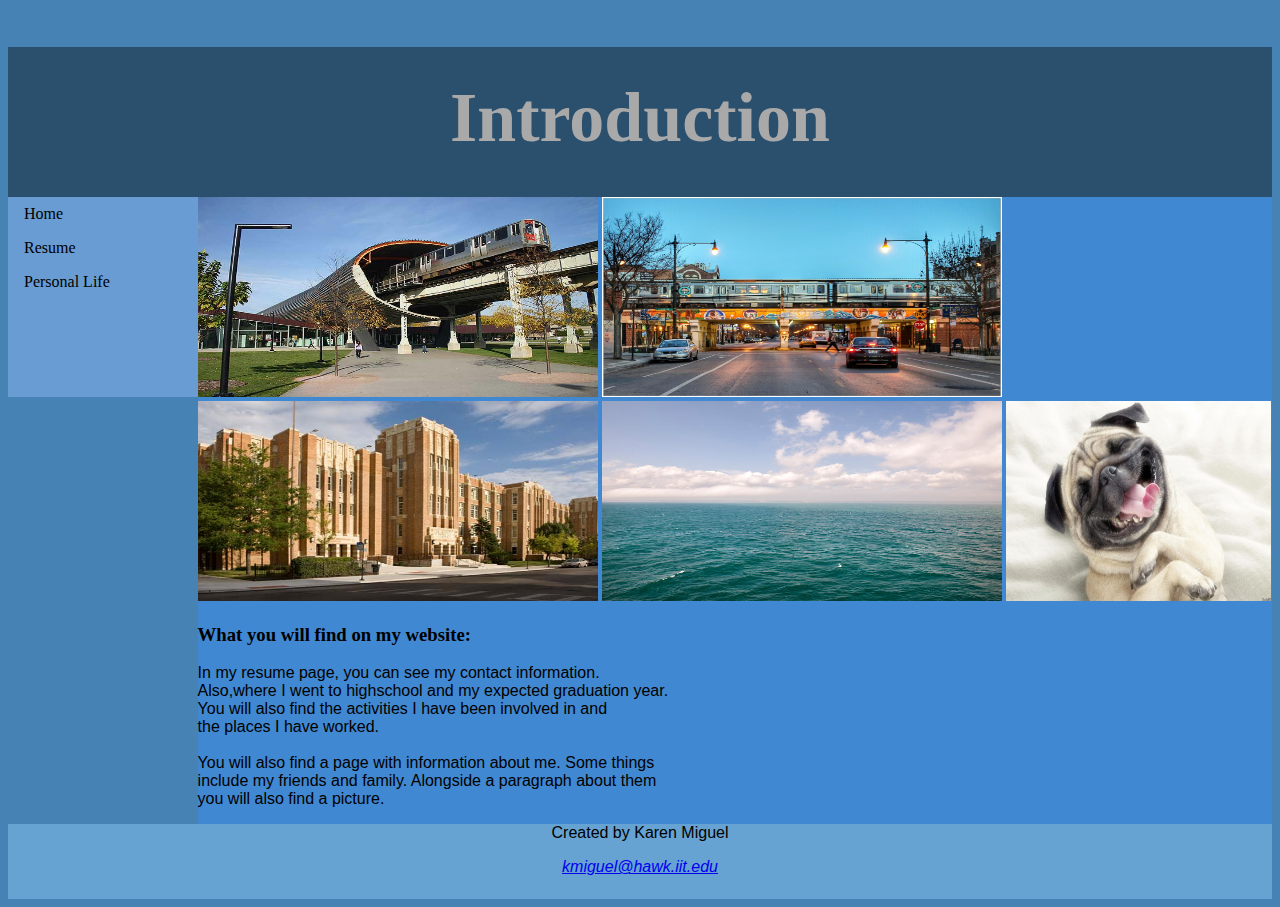
<file: index.html>
<!--Karen Miguel
March 1, 2017
Project: 02
--> 
<!DOCTYPE html>
<html lang = "en">

	<head>
		<meta charset = "UTF-8">
		<title>Home</title>
		<link rel="stylesheet" href="style.css"/>
	</head>
	<body>
	<div id = "header">
	<h1>Introduction</h1>

	</div>
	<div id = "sidebar">
		<nav>
			<ul>
				<li><a href = "#">Home</a></li>
				<li><a href = "resume.html">Resume</a></li>
				<li><a href = "personal.html">Personal Life</a></li>
			</ul>
		</nav>
	</div>
	
	<div id = "maincontent">
	
	<img src = "iit.jpg" alt = "IIT" style = "width:400px;height:200px;">
	<img src = "rogerspark.jpg" alt = "Rogers Park" style = "width:400px;height:200px;">
	<img src = "vonsteuben.jpg" alt = "Von Steuben" style = "width:400px;height:200px;">
	<img src = "lake.jpg" alt = "Lake Michigan" style = "width:400px;height:200px;">
	<img src = "funny.jpg" alt = "Funny Dog" style = "width:265px;height:200px;">
	
	 <h3>What you will find on my website:</h3>
	 <p>In my resume page, you can see my contact information.<br>
	 Also,where I went to highschool and my expected graduation year.<br>
	 You will also find the activities I have been involved in and <br>
	 the places I have worked.
	 <br>
	 <br>
	 You will also find a page with information about me. Some things<br>
	 include my friends and family. Alongside a paragraph about them<br>
	 you will also find a picture.
	 </p>
	
	</div>
	
	<div id="footer">
		<p>Created by Karen Miguel</p>
		<address>
			<p><a href = "mailto:kmiguel@hawk.iit.edu">kmiguel@hawk.iit.edu</a></p>
		</address>
	</div>
	
	</body>
</html>
</file>
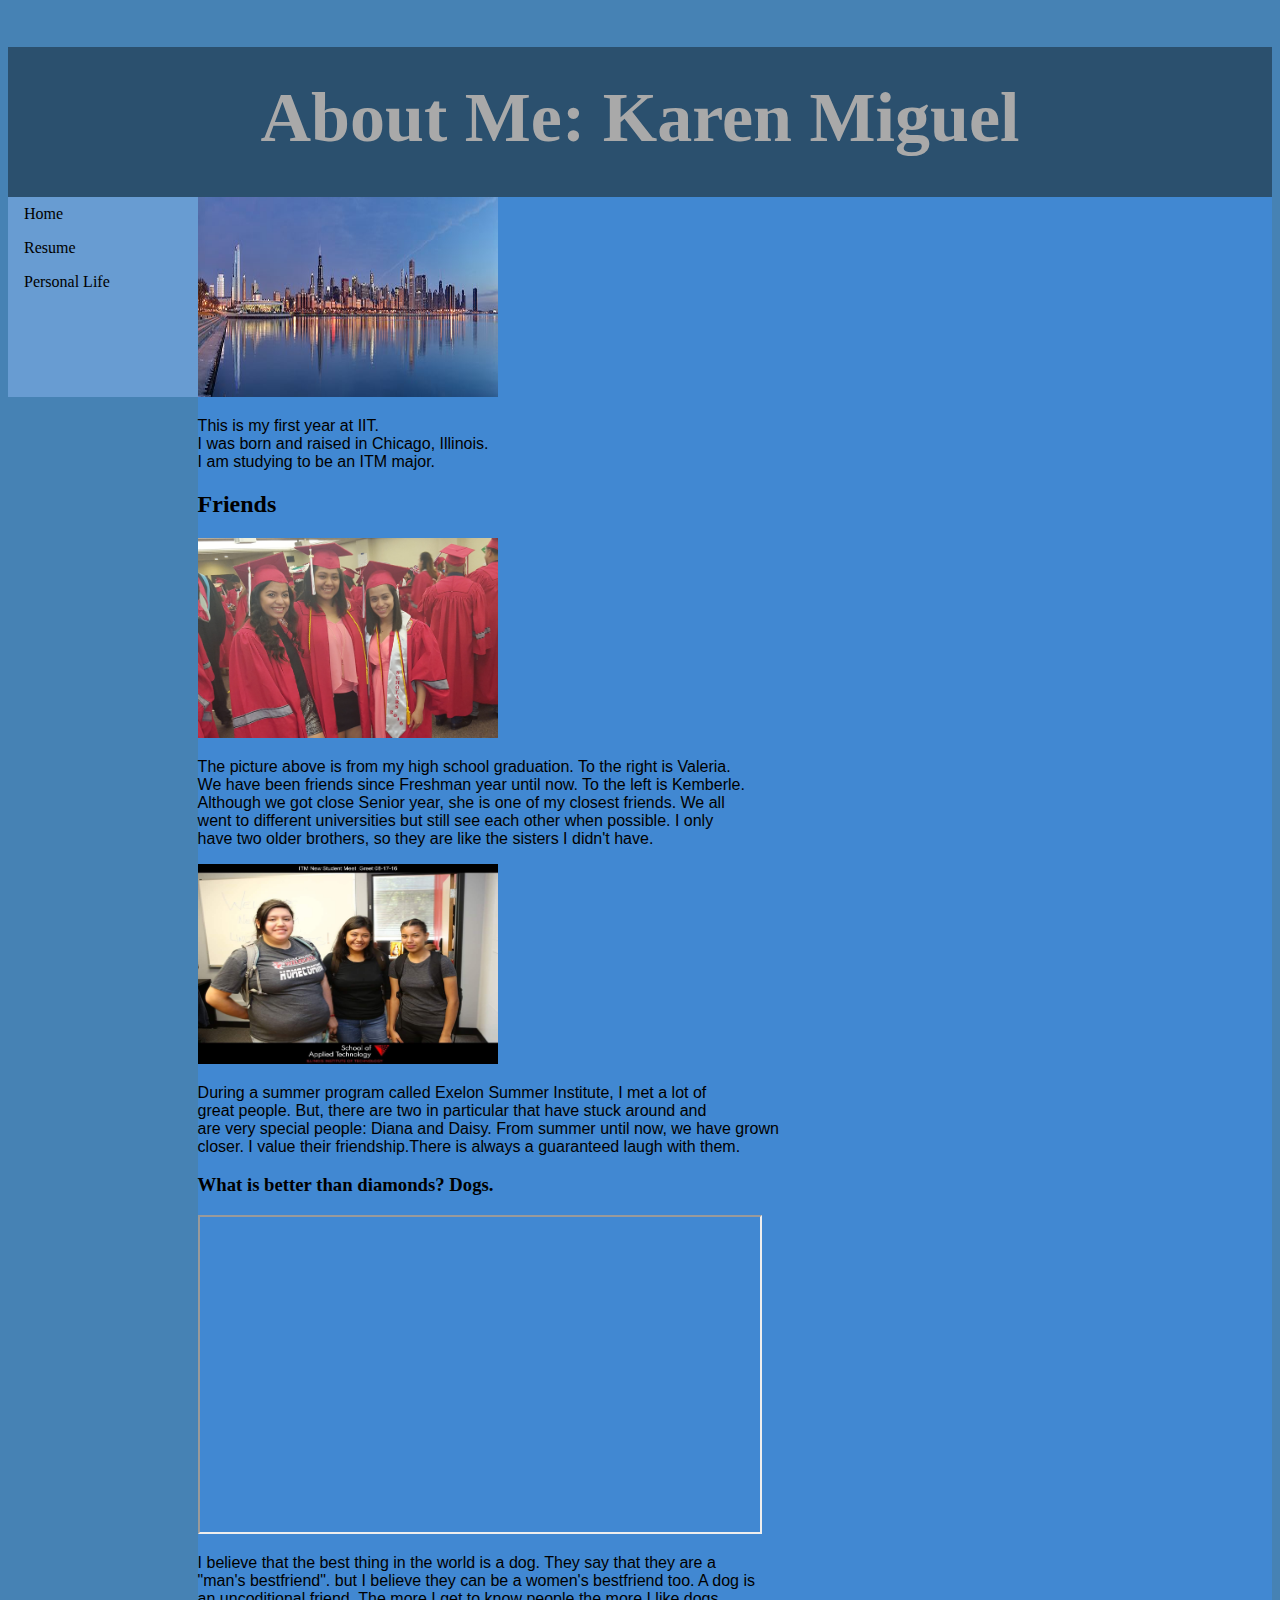
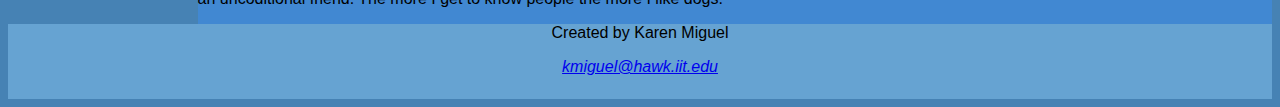
<file: personal.html>
<!--Karen Miguel
Project_02
March 1, 2017
--> 
<!DOCTYPE html>
<html lang = "en">
	<head>
		<meta charset = "UTF-8">
		<title>Personal Life</title>
		<link rel="stylesheet" href="style.css"/>
	</head>
	
	<body>
	<div id="header">
	<h1> About Me: Karen Miguel</h1>
	</div>
		
	<div id="sidebar">
		<nav>
			<ul>
				<li><a href = "index.html">Home</a></li>
				<li><a href = "resume.html">Resume</a></li>
				<li><a href = "#">Personal Life</a></li>
			</ul>
		</nav>
	</div>
		
		
	<div id = "maincontent">
	<img src = "chicago.png" alt = "Chicago" style = "width:300px;height:200px;">
	<p>	
		This is my first year at IIT.<br>
		I was born and raised in Chicago, Illinois.<br>
		I am studying to be an ITM major.<br> 
	</p>
	
	<h2>Friends</h2>
	<img src = "hs_grad.jpg" alt = "HS Friends" style = "width:300px;height:200px;">
	<p>
		The picture above is from my high school graduation. To the right is Valeria.<br>
		We have been friends since Freshman year until now. To the left is Kemberle.<br>
		Although we got close Senior year, she is one of my closest friends. We all<br>
		went to different universities but still see each other when possible. I only<br>
		have two older brothers, so they are like the sisters I didn't have.<br>
	</p>
	
	<img src = "iit_friends.jpg" alt = "IIT Friends" style = "width:300px;height:200px;">
	<p>
		During a summer program called Exelon Summer Institute, I met a lot of<br>
		great people. But, there are two in particular that have stuck around and<br>
		are very special people: Diana and Daisy. From summer until now, we have grown<br>
		closer. I value their friendship.There is always a guaranteed laugh with them.
	</p>
		<h3>What is better than diamonds? Dogs.</h3>

	<iframe width="560" height="315" src="https://www.youtube.com/embed/GF60Iuh643I" allowfullscreen></iframe>
	<p>
	I believe that the best thing in the world is a dog. They say that they are a<br>
	"man's bestfriend". but I believe they can be a women's bestfriend too. A dog is <br>
	an uncoditional friend. The more I get to know people the more I like dogs.<br>
	</p>
	
	</div>
	
	 <div id = "footer">
			<p>Created by Karen Miguel</p>
			<address>
				<p><a href = "mailto:kmiguel@hawk.iit.edu">kmiguel@hawk.iit.edu</a></p>
			</address>
	 </div>
	 </body>
</html>
</file>
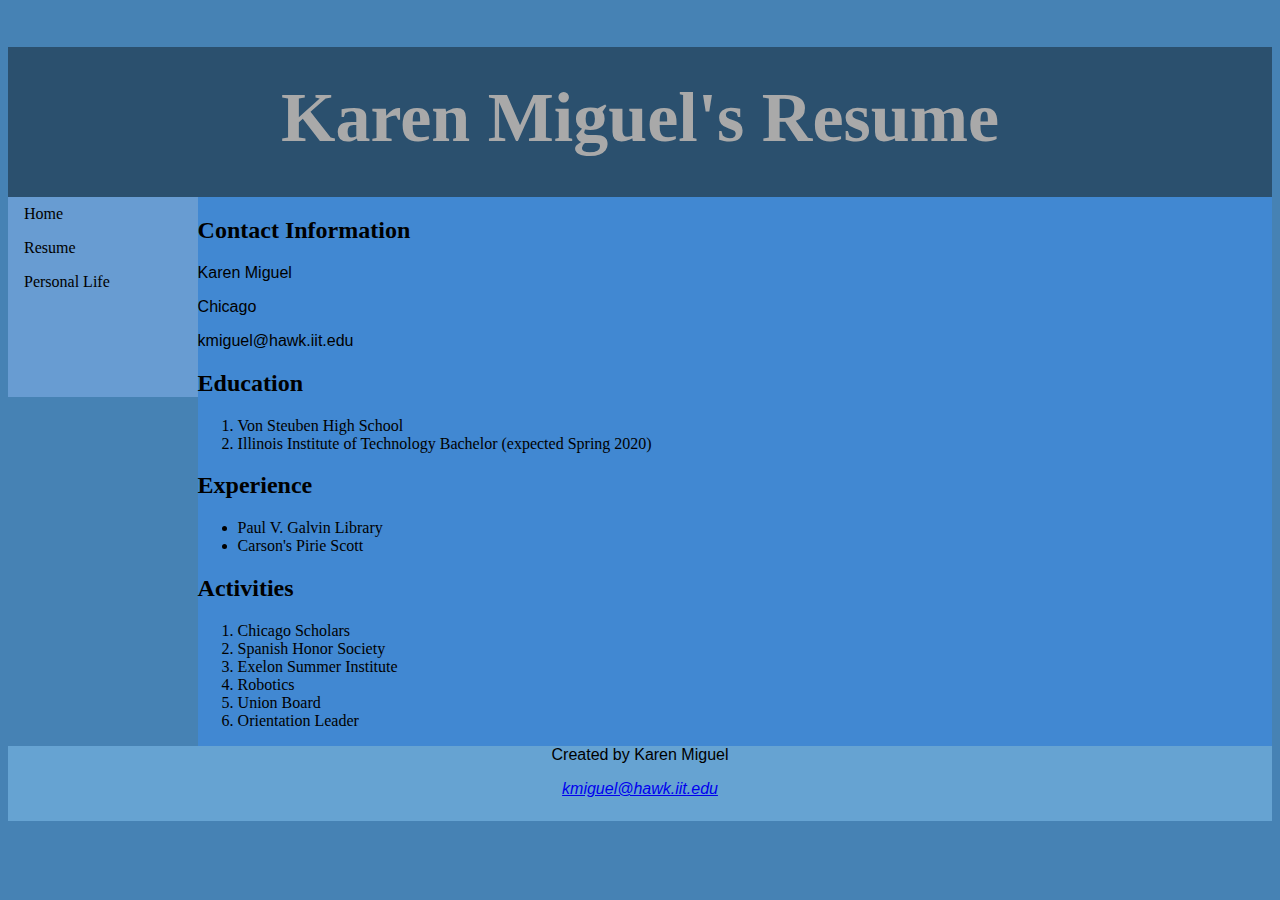
<file: resume.html>
<!--Karen Miguel
Project_02
March 1,2017
--> 
<!DOCTYPE html>
<html lang = "en">

	<head>
		<meta charset = "UTF-8">
		<title>Resume</title>
		<link rel="stylesheet" href="style.css"/>
	</head>
	<body>
		<div id= "header">
		<h1>Karen Miguel's Resume</h1>
		</div>
		<div id="sidebar">
		<nav>
			<ul>
				<li><a href = "index.html">Home</a></li>
				<li><a href = "#">Resume</a></li>
				<li><a href = "personal.html">Personal Life</a></li>
			</ul>
		</nav>
		</div>
	
	<div id="maincontent">
	<section id = "pinfo">
		<h2>Contact Information</h2>
		<p>Karen Miguel</p>
		<p>Chicago</p>
		<p>kmiguel@hawk.iit.edu</p>
	</section>
	
	<section id = "education">
		<h2>Education</h2>
		<ol>
			<li>Von Steuben High School</li>
			<li>Illinois Institute of Technology Bachelor (expected Spring 2020)</li>
		</ol>
		
		<h2>Experience</h2>
		<ul>
			<li>Paul V. Galvin Library</li>
			<li>Carson's Pirie Scott</li>
		</ul>
		
		<h2>Activities</h2>
		<ol>
			<li>Chicago Scholars</li>
			<li>Spanish Honor Society</li>
			<li>Exelon Summer Institute</li>
			<li>Robotics</li>
			<li>Union Board</li>
			<li>Orientation Leader</li>
		</ol>
	</section>
	</div>
	
	<div id="footer">
		<p>Created by Karen Miguel</p>
		<address>
		<p><a href = "mailto:kmiguel@hawk.iit.edu">kmiguel@hawk.iit.edu</a></p>
		</address>
	</div>
</body>
</html>
</file>
<file: style.css>
#header{
	background-color:#2b506e;
	height:150px;
}
#maincontent{
	background-color:#4188D2;
	float:right;
	width:85%;
}
#footer{
	background-color:#66A3D2;
	height:75px;
	clear:both;
	text-align:center;
}
#sidebar{
	height:200px;
	background-color:#689CD2;
	float:left;
	width:15%;
}
#sidebar ul{
	list-style-type: none;
	margin: 0;
	padding:0;
	background-color: #689CD2;
}
#sidebar li a{
	display: block;
	color: #000;
	padding: 8px 16px;
	text-decoration: none;
}

#sidebar li a:hover{
	color: white;
}

.left{
	float:left;
}
h1{
	text-align:center;
	font-family:Bernard MT Condensed;
	color:darkgrey;
	font-size:70px;
	padding:2.5%;
}
p{
	font-family:Arial;
}
.text{
	font-size:40px;
	color:white;
	text-align:center;
}
.right{
	float:right;
}
body{
background-color:#4682b4;
}
</file>
